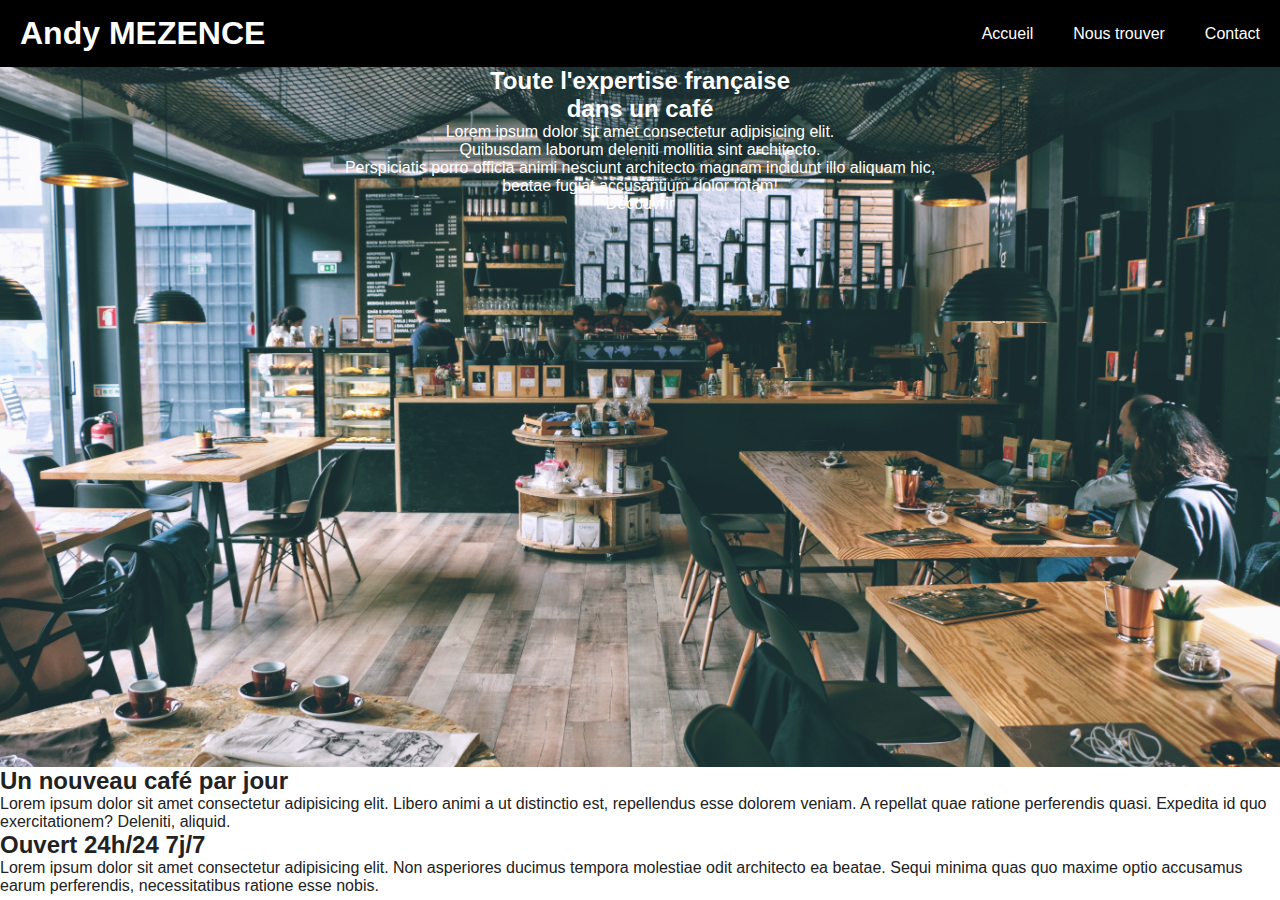
<file: index.html>
<!DOCTYPE html>
<html lang="en">
<head>
    <meta charset="UTF-8">
    <meta name="viewport" content="width=device-width, initial-scale=1.0">
    <meta http-equiv="X-UA-Compatible" content="ie=edge">
    <title>Accueil</title>
    <link rel="stylesheet" href="style.css">
</head>
<body>
    <header class="header">
        <nav>
            <h1>Andy MEZENCE</h1>
            <ul>
                <li><a href="index.html">Accueil</a></li>
                <li><a href="nous.html">Nous trouver</a></li>
                <li><a href="contact.html">Contact</a></li>
            </ul>
        </nav>
    </header>
    <section class="cafe">
        <div class="cafe-content"> <!--En roue libre à partir de là-->
        <h2>Toute l'expertise française<br>dans un café</h2>
        <p>Lorem ipsum dolor sit amet consectetur adipisicing elit. <br> Quibusdam laborum deleniti mollitia sint architecto. <br> Perspiciatis porro officia animi nesciunt architecto magnam incidunt illo aliquam hic, <br> beatae fugiat accusantium dolor totam!</p>
        <p class="decouvrir">Découvrir</p>
        </div>
    </section>
    <article>
        <div class="nouvcafe">
            <h2>Un nouveau café par jour</h2>
            <p>Lorem ipsum dolor sit amet consectetur adipisicing elit. Libero animi a ut distinctio est, repellendus esse dolorem veniam. A repellat quae ratione perferendis quasi. Expedita id quo exercitationem? Deleniti, aliquid.</p>
        </div>
        <div class="horaire">
            <h2>Ouvert 24h/24 7j/7</h2>
            <p>Lorem ipsum dolor sit amet consectetur adipisicing elit. Non asperiores ducimus tempora molestiae odit architecto ea beatae. Sequi minima quas quo maxime optio accusamus earum perferendis, necessitatibus ratione esse nobis.</p>
        </div>
    </article>
</body>
</html>
</file>
<file: style.css>
* {
    margin: 0;
    padding: 0;
    box-sizing: border-box;
}

html,body {
    font-family: Arial, Helvetica, sans-serif;
    color: #222;
}

a {
    color: #222;
    text-decoration: none; /* Désactive les effets de décorations comme des soulignements */
}

.header {
    background-color: black;
    overflow: auto; /* Fixes les "blocks" qui ont étaient modifiés, et ne sont plus considérés comme tel */
    line-height: 1.7em;
}

.header nav h1 {
    float: left;
    padding: 20px;
    margin-bottom: 0;
    color: white;
}

.header nav ul {
    float: right;
    list-style: none;
}

.header nav ul li {
    float: left;
}

.header nav ul li a {
    color: white;
    padding: 20px;
    display: block;
}

.cafe {
    height: 700px;
    width: 100%; /*self add*/
    background-image: url("cafe.jpg");
    background-size: cover;
    background-position: center center; /*Ajouter moi-même à partir d'ici*/ 
    text-align: center;
    
}

.cafe-content {
    color: white;
    text-align: center;

    
}

.decouvrir {}

.nouvcafe {}

.horaire {}
</file>
